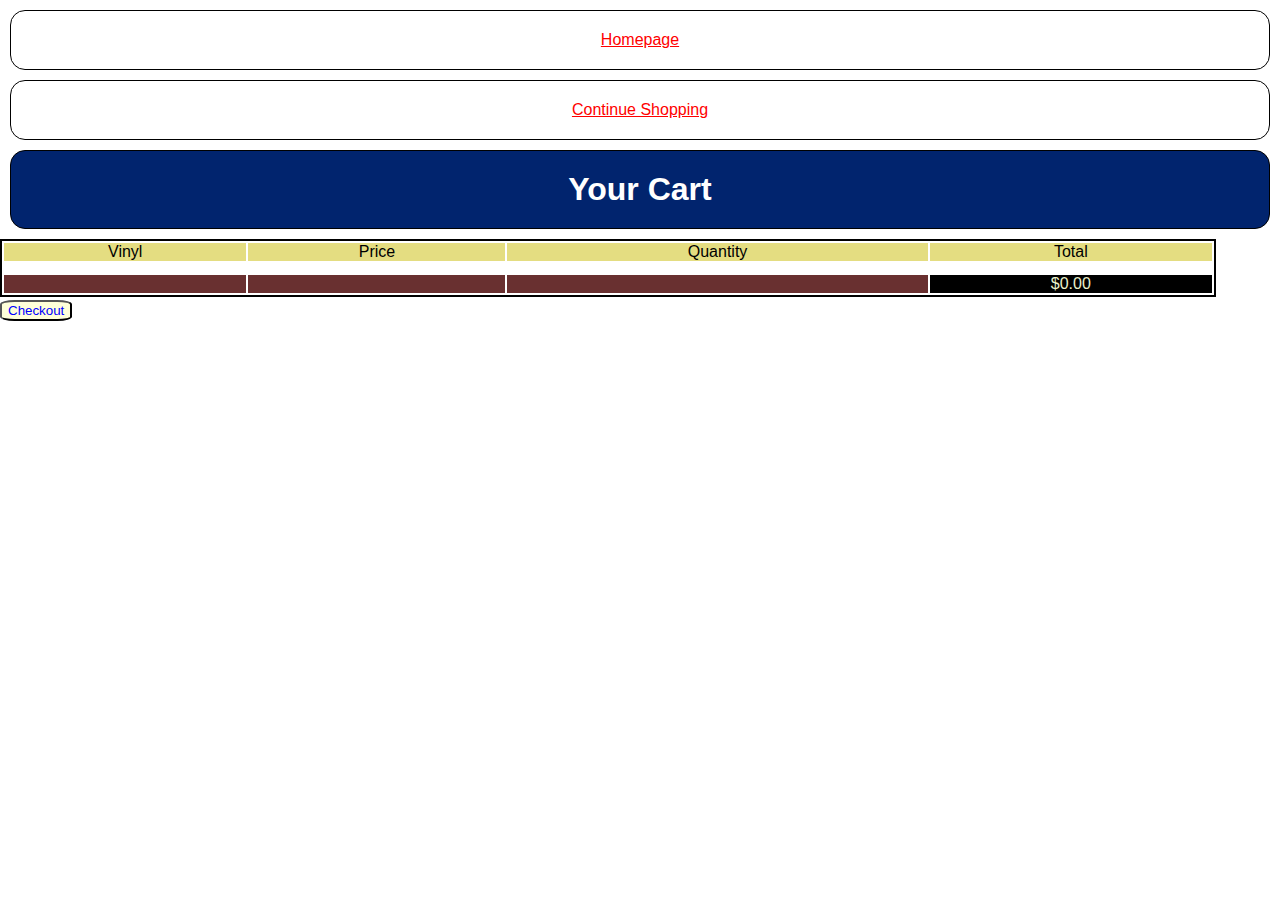
<file: shopping-cart/index.html>
<!DOCTYPE html>
<head>
    <meta charset="UTF-8">
    <meta name="viewport" content="width=device-width, initial-scale=1.0">
    <meta http-equiv="X-UA-Compatible" content="ie=edge">
    <link href="https://fonts.googleapis.com/css2?family=Titillium+Web:wght@300&display=swap" rel="stylesheet">
    <link rel="stylesheet" href="../styles/reset.css">
    <link rel="stylesheet" href="../styles/style.css">
    <link rel="stylesheet" href="../styles/home.css">
    <title>Cart</title>
</head>
    <body>
        <a href="../index.html">Homepage</a>
        <a href="../vinyl-shop\index.html">Continue Shopping</a>
    </body>
<body class="Carti">
  <h1>Your Cart</h1>
    <table>
        <thead>
          <th>Vinyl</th>
          <th>Price</th>
          <th>Quantity</th>
          <th>Total</th>
        </thead>
        <tbody id="body">

        </tbody>
        <tfoot>
        <tr>
          <td></td>
          <td></td>
          <td></td>
          <td id="total"></td>
        </tr>
        <tr>
            <td></td>
            <td></td>
            <td></td>
            <td id="total"></td>
          </tr>
          <tr>
            <td></td>
            <td></td>
            <td></td>
            <td id="total"></td>
          </tr>
          <tr>
            <td></td>
            <td></td>
            <td></td>
            <td id="total"></td>
          </tr>
          <tr>
            <td></td>
            <td></td>
            <td></td>
          </tr>
          <tr>
            <td></td>
            <td></td>
            <td></td>
          </tr>
          <tr>
            <td></td>
            <td></td>
            <td></td>
            <td id="wholetotal"></td>
            </tr>
          
        </tfoot>
      </table>
      <button id="checkout">Checkout</button>
     

    <script type="module" src="./cart.js"></script>
</body>

</html>
</file>
<file: styles/style.css>
body {
    /* https://coolors.co/generate and click export -> scss to get the colors to copy and paste below*/
   /* --color1: hsla(349, 69%, 76%, 1);
    --color2: rgb(235, 246, 255);
    --color3: hsla(200, 61%, 56%, 1);
    --color4: hsla(187, 41%, 94%, 1);
    --color5: hsla(170, 28%, 95%, 1); */

    /* --color1: hsla(45, 86%, 83%, 1);
    --color2: hsla(135, 65%, 98%, 1);
    --color3: hsla(315, 37%, 86%, 1);
    --color4: hsla(45, 73%, 98%, 1);
    --color5: hsla(224, 40%, 79%, 1); */
    
    --header-height: 80px;
    --shadow: 0px 10px 20px -12px rgba(0,0,0,0.45);
    --gutter: 30px;
    --footer-height: 25px;
    
    font-family: 'Titillium Web', sans-serif;
    background-color: var(--color2);
}

main {
	display: grid;
	flex-direction: row;
	justify-content: center;
	align-items: center;
	margin-bottom: calc(var(--footer-height));
}
.main-menu{
    background-color: rgb(6, 73, 100);
}
h1 {
    display: flex;
	flex-direction: row;
	justify-content: center;
	align-items: center;
    font-family: 'Franklin Gothic Medium', 'Arial Narrow', Arial, sans-serif;
    border: solid 1px rgb(0, 0, 0);
    border-radius: 15px;
    padding: 20px;
    text-align: right;
    margin: 10px;
    background-color: rgb(1, 36, 110);
    color: white;
}

  a{
    display: grid;
	flex-direction: row;
	justify-content: center;
	align-items: center;
    font-family: 'Franklin Gothic Medium', 'Arial Narrow', Arial, sans-serif;
    color: red;
    cursor: pointer;
    border: solid 1px rgb(0, 0, 0);
    border-radius: 15px;
    padding: 20px;
    text-align: right;
    margin: 10px;
    background-color: rgb(255, 255, 255);
  }
a:visited {
    color: #034e31;
}
a:hover {
    color: #300cfc;
    transition:ease-in-out .2s;
}

.vinyls {
	justify-content: center;
    border: solid 1px rgb(0, 0, 0);
    border-radius: 15px;
    padding: 20px;
    text-align: right;
    margin: 10px;
    background-color:rgb(253, 230, 222);

}
.vinyls img {
    width: 320px;
}

ul{
    display: flex;
    flex-wrap: wrap;
}

table{
    width: 95%;
    height: 25px;
    text-align: center;
    border:solid black 2px;
    font-family:'Lucida Sans', 'Lucida Sans Regular', 'Lucida Grande', 'Lucida Sans Unicode', Geneva, Verdana, sans-serif;
}
tr{
    background-color: rgb(105, 48, 48);
    color: white;
}
tr:nth-child(even){
  background-color: rgb(0, 63, 105);
  color:white
}
th{
    background-color: rgb(228, 221, 129);
    color:rgb(0, 0, 0);
    font-size: medium;
}
#wholetotal{
    background-color: rgb(0, 0, 0);
    color: rgb(235, 241, 204);
    align-items: left;
    
}
.Carti{
    background-image: url("https://images.pexels.com/photos/5632370/pexels-photo-5632370.jpeg?auto=compress&cs=tinysrgb&dpr=2&h=650&w=940");
    height: 900px; 
  background-position: center; 
  background-repeat: no-repeat; 
  background-size: cover; 
}
.musica{
    background-color: rgb(216, 238, 236);
}
#checkout{
    cursor: pointer;
    color:blue;
    border-radius: 20%;
    background-color: rgb(255, 255, 217);
}
#checkout:hover{
    color:red;
    transition:ease-in-out .2s;
}
button{
    cursor: pointer;
    color:blue;
    border-radius: 20%;
    background-color: rgb(255, 255, 217);
}
button:hover{
    color:red;
    transition:ease-in-out .2s;
}
.picture{
    width: 100%;
    height:auto;
}
.tinycart{
    width:25%;
    height: auto;
}
</file>
<file: styles/home.css>
/* add home page styles here */
</file>
